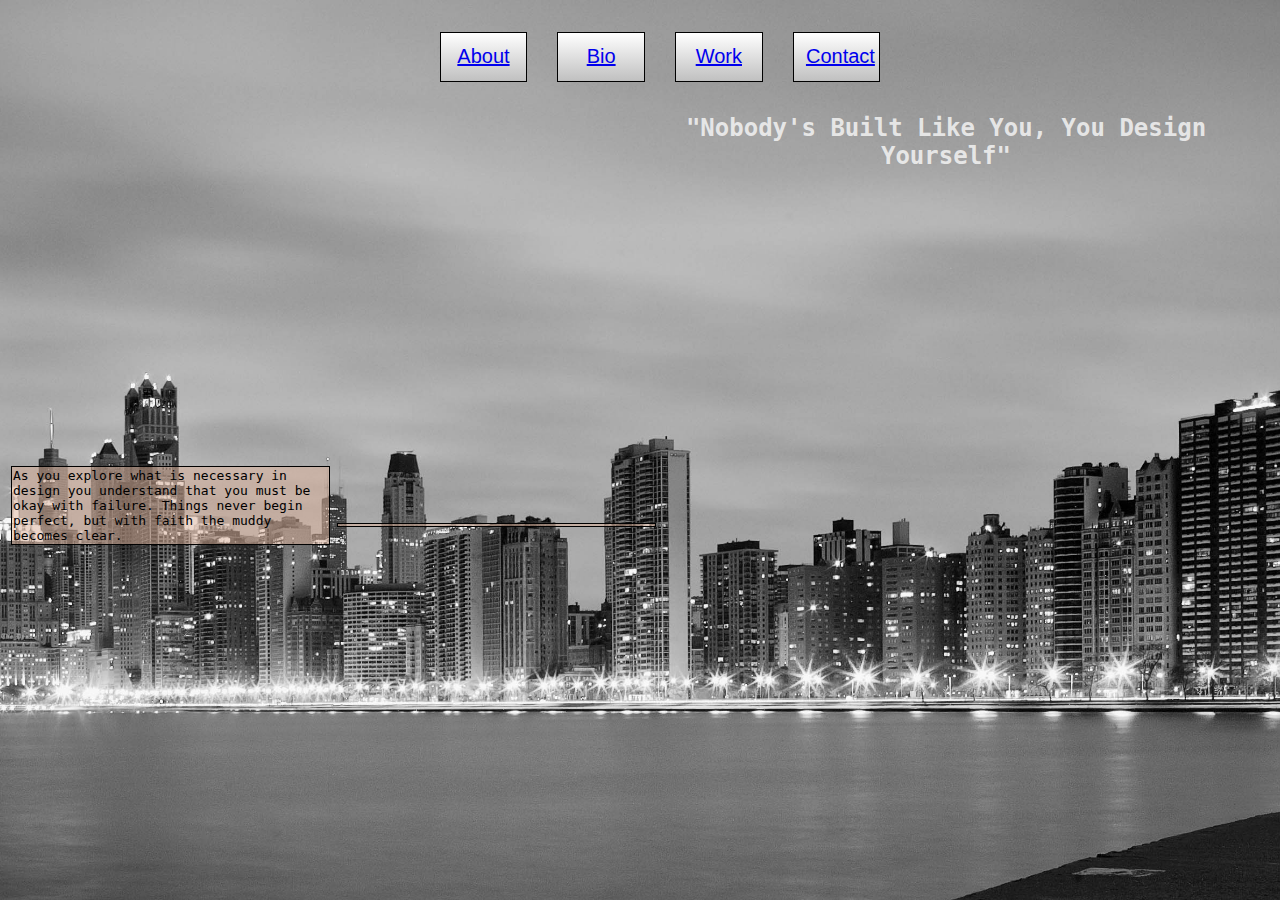
<file: LarryWebsite/index.html>
<!DOCTYPE html>
<html class="home-bg">
<head>
	<meta charset="UTF-8">
	<title>Larry's WebPage</title>
	<link rel="stylesheet" type="text/css" href="/stylesheet.css">
</head>
<body class="home">
	<nav>
		<ul>
		<li class="index"><a href="index.html">About</a></li>
		<li class="bio"><a href="bio.html">Bio</a></li>
		<li class="work"><a href="work.html">Work</a></li>
		<li class="contact"><a href="contact.html">Contact</a></li>
		</ul>
	</nav>
		<h1 class="Mainheader">
			"Nobody's Built Like You, You Design Yourself"
		</h1>
	<div class="introduction">
		<br><br><br><br><br><br><br><br><br><br><br><br><br><br><br><br><br><br>
		<p class="p1">
			As you explore what is necessary in design you understand that you must be okay with failure.  Things never begin perfect, but with faith the muddy becomes clear. 
		</p>
		<p class="p2">
		
		</p>
	</div>
</body>
</html>
</file>
<file: stylesheet.css>
html.home-bg {
	background: url("LarryWebsite/Images/skylineblackwhite.jpg") no-repeat center center fixed; 
	-webkit-background-size: cover;
	-moz-background-size: cover;
	-o-background-size: cover;
	background-size: cover;
}
html.bio-bg {
	background-color: white;
	background-size: cover;
}
nav {
	font-family: helvetica; 
	font-size: 20px; 
	text-align: center; 
	color: black;
}
li 
	{
		display: inline-block; 
		z-index: 10;
	}
.index, .bio, .work, .contact
	{ 
		width: 5%; 
		padding: 1%; 
		margin: 1%; 
		border: 1px, double, #000000; 
		background-color: black; 
		background-image: -webkit-gradient(linear, 0% 0%, 0% 100%, from(#C0C0C0), to(#FFFFFF));
		background-image: -webkit-linear-gradient(#FFFFFF,#C0C0C0);
		text-align: center;
	}
.Mainheader 
	{
		color: rgba(250, 250, 250, .8); 
		font-family: monospace; 
		font-size: 24px; 
		text-align: center; 
		width: 50%; 
		z-index: 5;
		margin: 10px 10px 10px auto;
	} 
p
	{
		
	}
	.introduction 
	{
		font-family: monospace; 
		border-width: 1px; 
		padding: 3px;
		margin: 10px auto 10px auto;
	}
.p1, .p2, .p3 
	{
		width: 300px;
		height: 10%;
		min-width: 25%;
		display: inline-block;
		padding: 1px;
		border: 1px, solid, black;
		background-color: rgba(225, 181, 158, 0.5);
	}
</file>
